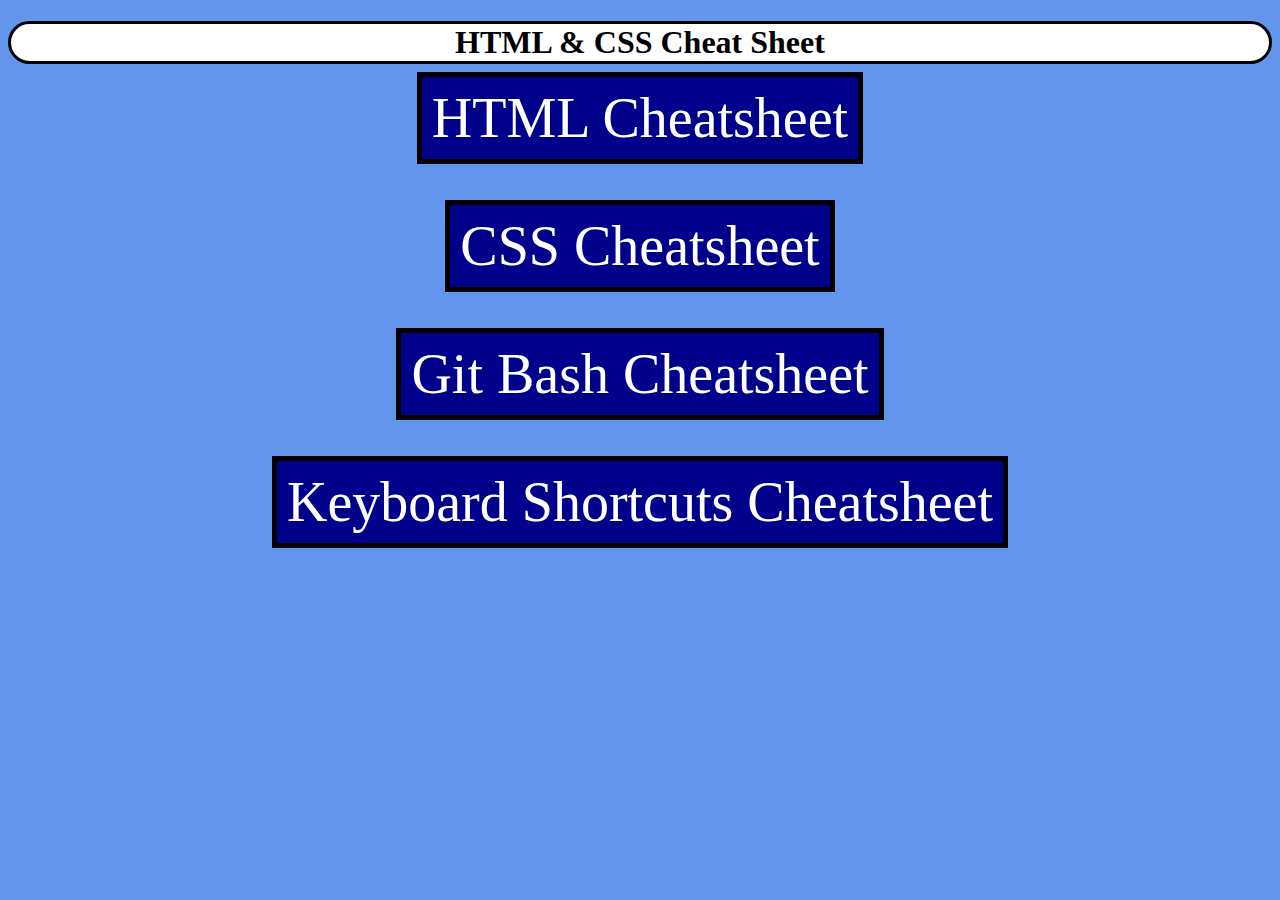
<file: index.html>
<!DOCTYPE html>
<html>
    
    <head>
        <title>HTML & CSS Cheat Sheet</title>
        <link type="text/css" href="styles.css" rel="stylesheet">
    </head>
    <body class="homebackground">
        <h1 class="title">HTML & CSS Cheat Sheet</h1>
        <div class="home">
            <a href="html.html" class="redirect" target="_blank">HTML Cheatsheet</a><br><br>
            <a href="css.html" class="redirect" target="_blank">CSS Cheatsheet</a><br><br>
            <a href="git.html" class="redirect" target="_blank">Git Bash Cheatsheet</a><br><br>
            <a href="shortcut.html" class="redirect" target="_blank">Keyboard Shortcuts Cheatsheet</a><br><br>
        </div>    
        
    </body>
</html>
</file>
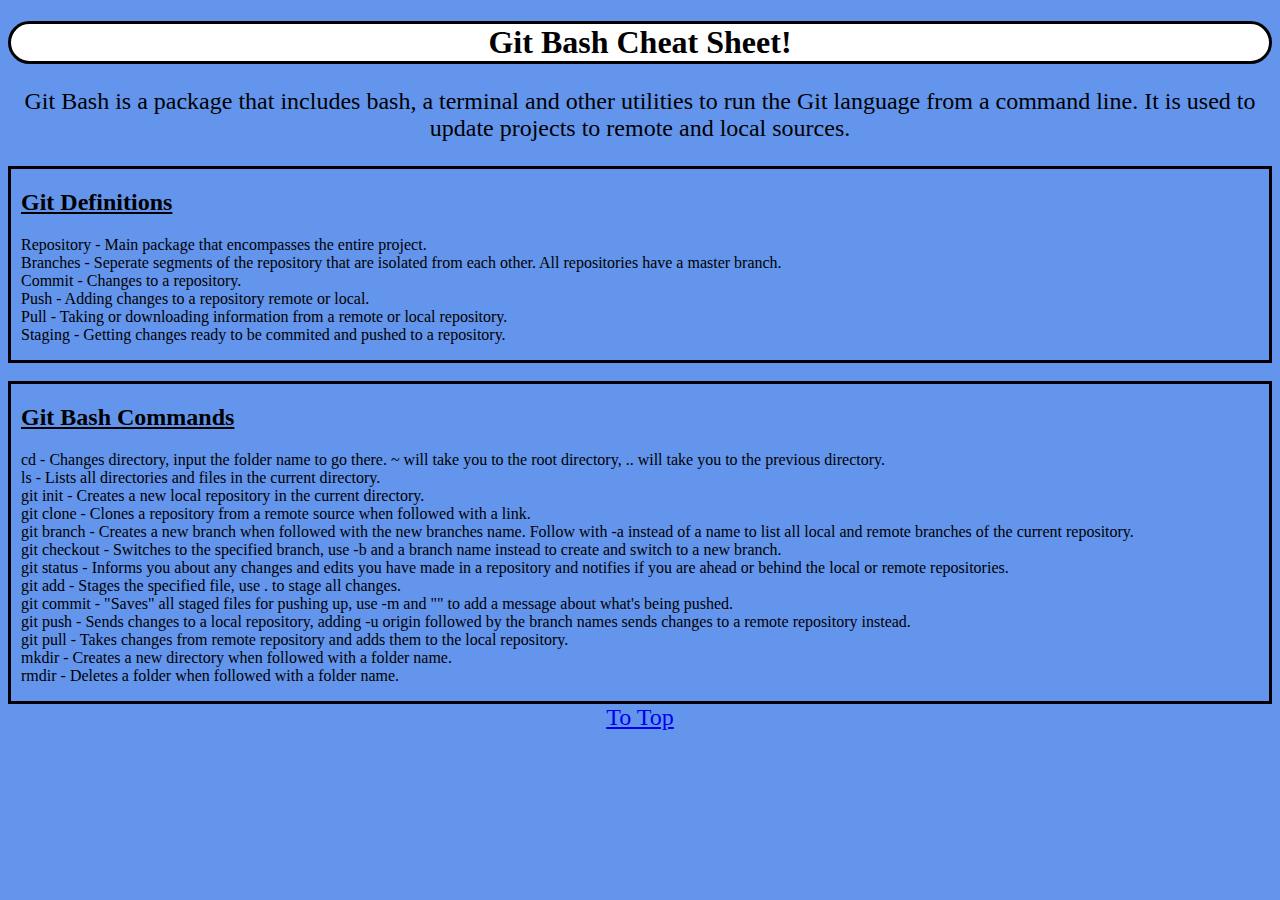
<file: git.html>
<!DOCTYPE html>
<html>
    <head>
        <title>Git Bash Cheat Sheet!</title>
        <link type="text/css" href="styles.css" rel="stylesheet">
    </head>
    <body>
        <h1 class="title">Git Bash Cheat Sheet!</h1>
        <div class="summary">
            <p>Git Bash is a package that includes bash, a terminal and other utilities to run the
                Git language from a command line. It is used to update projects to remote and local sources.    
            </p>
        </div>
        <div class="info">
            <h2><u>Git Definitions</u></h2>
            <p>Repository - Main package that encompasses the entire project.<br>
               Branches - Seperate segments of the repository that are isolated from each other. All
               repositories have a master branch.<br>
               Commit - Changes to a repository.<br>
               Push - Adding changes to a repository remote or local.<br>
               Pull - Taking or downloading information from a remote or local repository.<br>
               Staging - Getting changes ready to be commited and pushed to a repository.<br>
            </p>
        </div>
        <br>
        <div class="info">
            <h2><u>Git Bash Commands</u></h2>
            <p>cd - Changes directory, input the folder name to go there. ~ will take you to the root directory,
                .. will take you to the previous directory.<br>
                ls - Lists all directories and files in the current directory.<br>
                git init - Creates a new local repository in the current directory.<br>
                git clone - Clones a repository from a remote source when followed with a link.<br>
                git branch - Creates a new branch when followed with the new branches name. Follow with -a
                instead of a name to list all local and remote branches of the current repository.<br> 
                git checkout - Switches to the specified branch, use -b and a branch name instead to create 
                and switch to a new branch.<br>
                git status - Informs you about any changes and edits you have made in a repository and notifies
                if you are ahead or behind the local or remote repositories.<br>
                git add - Stages the specified file, use . to stage all changes.<br>
                git commit - "Saves" all staged files for pushing up, use -m and "" to add a message
                about what's being pushed.<br>
                git push - Sends changes to a local repository, adding -u origin followed by the branch 
                names sends changes to a remote repository instead.<br>
                git pull - Takes changes from remote repository and adds them to the local repository.<br>
                mkdir - Creates a new directory when followed with a folder name.<br>
                rmdir - Deletes a folder when followed with a folder name.<br>
                </p>
        </div>
        <div class="top">
            <a href="#">To Top</a>
            </div>
    </body>
</html>
</file>
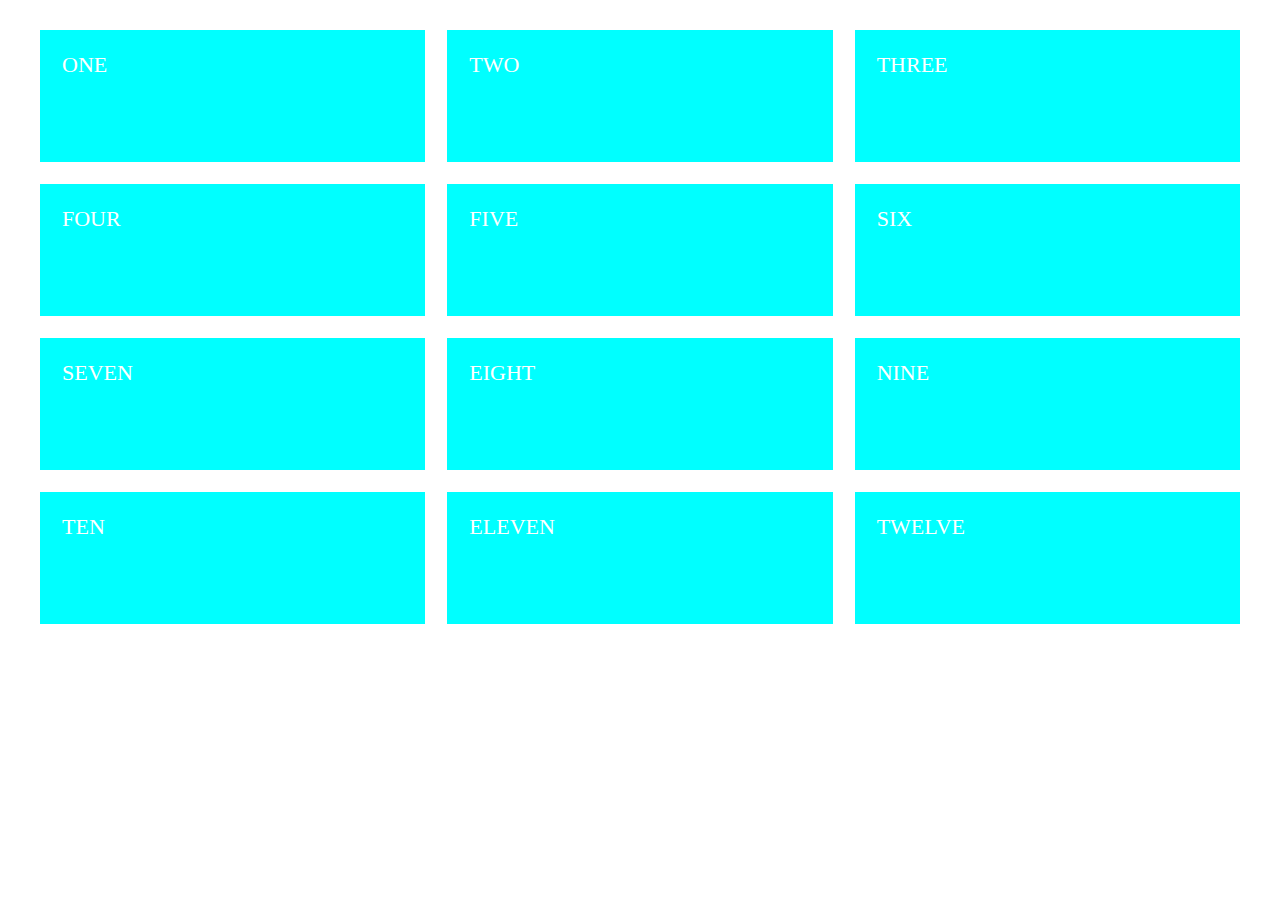
<file: gridhtml.html>
<!DOCTYPE html>
<html>
    <head>
        <title>Grid</title>
        <meta name="viewport" content="width=device-width, initial-scale=1.0">
        <link rel="stylesheet" href="grid.css">
    </head>
    <body>
        <div class="cards">
            <div class="card">ONE</div>
            <div class="card">TWO</div>
            <div class="card">THREE</div>
            <div class="card">FOUR</div>
            <div class="card">FIVE</div>
            <div class="card">SIX</div>
            <div class="card">SEVEN</div>
            <div class="card">EIGHT</div>
            <div class="card">NINE</div>
            <div class="card">TEN</div>
            <div class="card">ELEVEN</div>
            <div class="card">TWELVE</div>
        </div>
    </body>
</html>
</file>
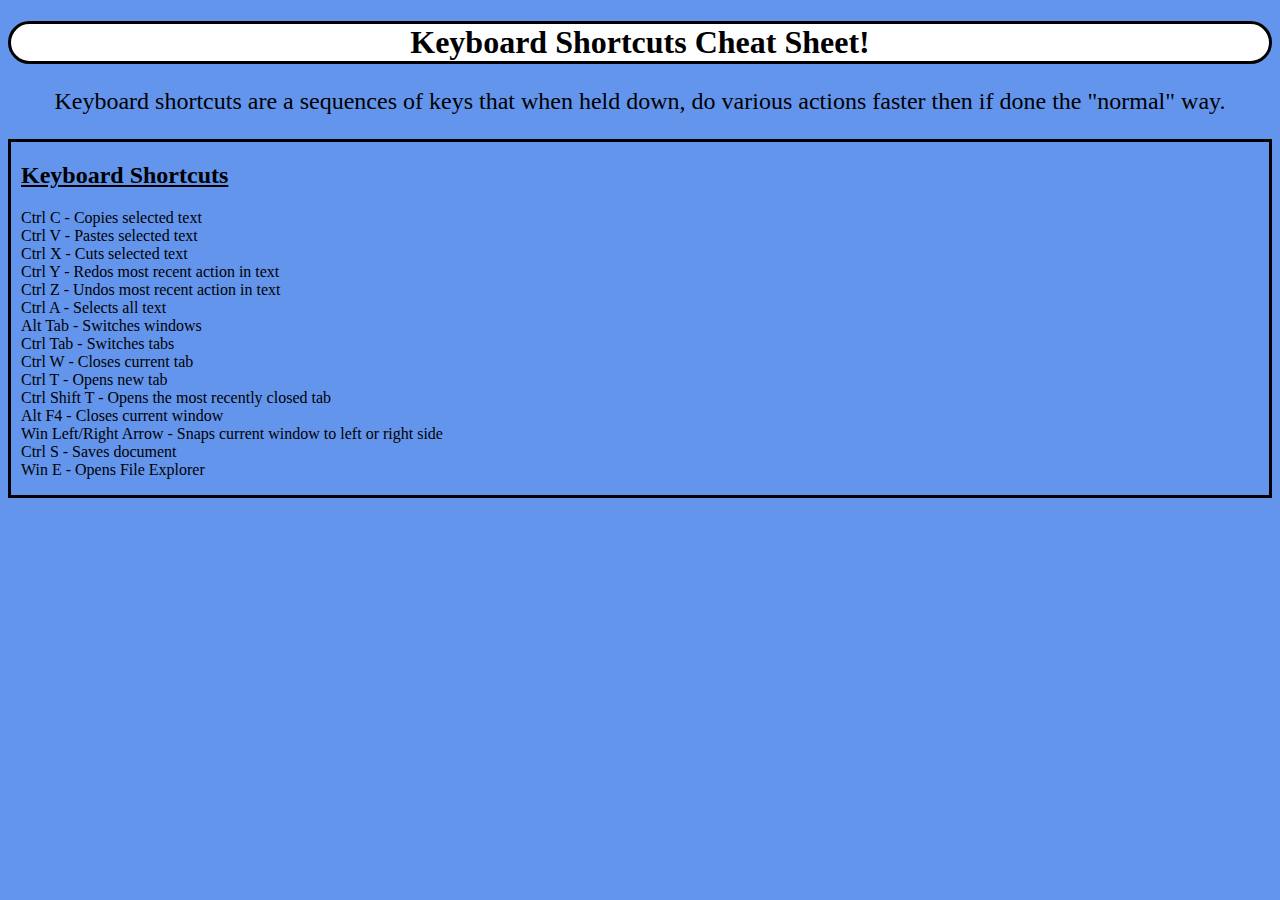
<file: shortcut.html>
<!DOCTYPE html>
<html>
    <head>
        <title>
            Keyboard Shortcuts Cheat Sheet!
        </title>
        <link type="text/css" href="styles.css" rel="stylesheet">
    </head>
    <body>
        <h1 class="title">Keyboard Shortcuts Cheat Sheet!</h1>
        <div class="summary">
            <p>
                Keyboard shortcuts are a sequences of keys that when held down, do various actions faster
                then if done the "normal" way.
            </p>
        </div>
        <div class="info">
            <h2><u>Keyboard Shortcuts</u></h2>
            <p>Ctrl C - Copies selected text<br>
                Ctrl V - Pastes selected text<br>
                Ctrl X - Cuts selected text<br>
                Ctrl Y - Redos most recent action in text<br>
                Ctrl Z - Undos most recent action in text<br>
                Ctrl A - Selects all text<br>
                Alt Tab - Switches windows<br>
                Ctrl Tab - Switches tabs<br>
                Ctrl W - Closes current tab<br>
                Ctrl T - Opens new tab<br>
                Ctrl Shift T - Opens the most recently closed tab<br>
                Alt F4 - Closes current window<br>
                Win Left/Right Arrow - Snaps current window to left or right side<br>
                Ctrl S - Saves document<br>
                Win E - Opens File Explorer<br>

            </p>
        </div>
    </body>
</html>
</file>
<file: styles.css>
* {
    font-family: 'Times New Roman', Times, serif
}
body {
    background-color: cornflowerblue;
}
.title {
    text-align: center;
    border-style: solid;
    border-radius: 25px;
    background-color:white;
}
.home {
    text-align: center;
    font-size: 56px;
}
.redirect {
    border-style: solid;
    border-color: black;
    padding: 10px 10px 10px 10px;
    border-width: 5px;  
    color:white;
    background-color:darkblue;
    text-decoration: none;
}
.info {
    border-style: solid;
    border-color:black;
    padding-left: 10px;
}
.top {
    text-align: center;
    font-size: 24px;
}
.homebackground {
    background-image: url("https://images.unsplash.com/photo-1542831371-29b0f74f9713?ixlib=rb-1.2.1&q=80&fm=jpg&crop=entropy&cs=tinysrgb&w=2000&fit=max&ixid=eyJhcHBfaWQiOjExNzczfQ");
    background-size: 1500px;
}
.summary {
    text-align: center;
    font-size: 24px;
}
</file>
<file: grid.css>
html { 
    font-size: 22px; 
}
body { 
    padding: 1rem; 
}
.card {
    background-color: #00ffff;
    color: white;
    padding: 1rem;
    height: 4rem;
}
.cards {
    max-width: 1200px;
    margin: 0 auto;
    display: grid;
    grid-gap: 1rem;
  }
  @media (min-width: 600px) {
    .cards { 
        grid-template-columns: repeat(2, 1fr); 
    }
  }
  @media (min-width: 900px) {
    .cards { 
        grid-template-columns: repeat(3, 1fr); 
    }
  }
</file>
